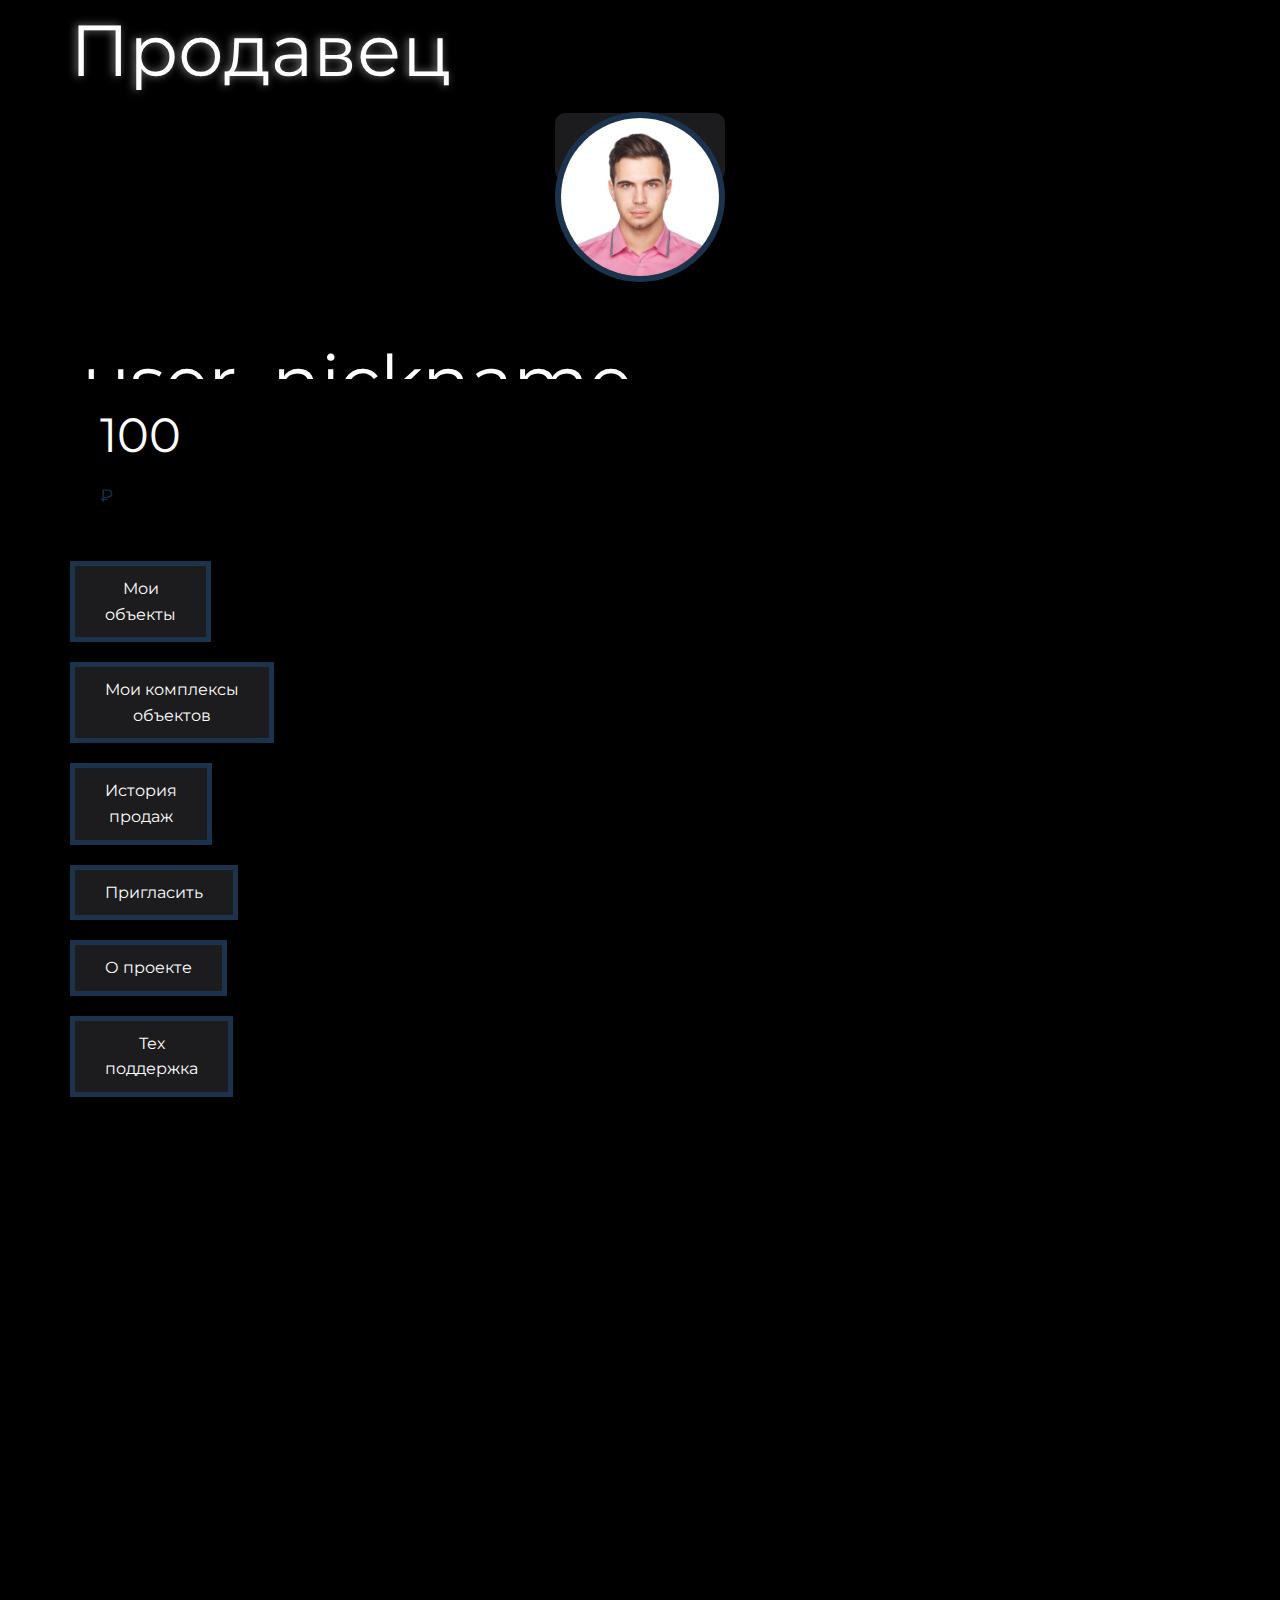
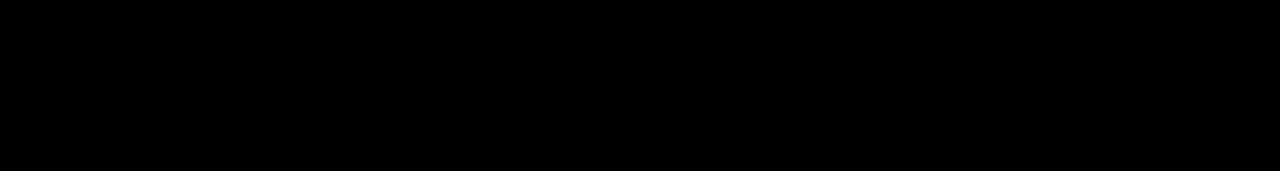
<file: index.html>
<!DOCTYPE html>
<html style="font-size: 16px;" lang="ru"><head>
    <meta name="viewport" content="width=device-width, initial-scale=1.0">
    <meta charset="utf-8">
    <meta name="keywords" content="user_nickname, Продавец, 100">
    <meta name="description" content="">
    <title>mainpage_seller</title>
    <link rel="stylesheet" href="nicepage.css" media="screen">
<link rel="stylesheet" href="index.css" media="screen">
    <script class="u-script" type="text/javascript" src="jquery.js" defer=""></script>
    <script class="u-script" type="text/javascript" src="nicepage.js" defer=""></script>
    <meta name="generator" content="Nicepage 6.15.2, nicepage.com">
    <link id="u-theme-google-font" rel="stylesheet" href="https://fonts.googleapis.com/css?family=Roboto:100,100i,300,300i,400,400i,500,500i,700,700i,900,900i|Open+Sans:300,300i,400,400i,500,500i,600,600i,700,700i,800,800i">
    <link id="u-page-google-font" rel="stylesheet" href="https://fonts.googleapis.com/css?family=Montserrat:100,100i,200,200i,300,300i,400,400i,500,500i,600,600i,700,700i,800,800i,900,900i">



    <script type="application/ld+json">{
		"@context": "http://schema.org",
		"@type": "Organization",
		"name": "Realtor_WebApp"
}</script>
    <meta name="theme-color" content="#478ac9">
    <meta property="og:title" content="mainpage_seller">
    <meta property="og:type" content="website">
  <meta data-intl-tel-input-cdn-path="intlTelInput/"></head>
  <body data-home-page="mainpage_seller.html" data-home-page-title="mainpage_seller" data-path-to-root="./" data-include-products="false" class="u-body u-xl-mode" data-lang="ru">
    <section class="u-black u-clearfix u-section-1" id="sec-18ff">
      <div class="u-clearfix u-sheet u-sheet-1">
        <div class="u-custom-color-1 u-radius u-shape u-shape-round u-shape-1"></div>
        <img class="u-align-center-xs u-border-6 u-border-custom-color-2 u-image u-image-circle u-preserve-proportions u-image-1" src="images/PHOTO_MAIN_TEST.jpg" alt="" data-image-width="1440" data-image-height="1440">
        <h1 class="u-align-center-xs u-custom-font u-font-montserrat u-text u-text-default-xs u-text-1">user_nickname</h1>
        <h1 class="u-align-center-xs u-custom-font u-font-montserrat u-text u-text-default-xs u-text-2">Продавец</h1>
        <div class="u-black u-container-style u-expanded-width-xs u-group u-group-1">
          <div class="u-container-layout u-container-layout-1">
            <h2 class="u-align-center-xs u-custom-font u-font-montserrat u-text u-text-default-xs u-text-white u-text-3">100</h2>
            <p class="u-align-center-xs u-custom-font u-font-montserrat u-text u-text-custom-color-2 u-text-4">₽</p>
          </div>
        </div>
        <a href="myobjects_seller.html" class="u-border-5 u-border-custom-color-2 u-btn u-btn-round u-button-style u-custom-color-1 u-custom-font u-font-montserrat u-radius u-btn-1">Мои<br>объекты
        </a>
        <a href="myobjects_complex_seller.html" class="u-border-5 u-border-custom-color-2 u-btn u-btn-round u-button-style u-custom-color-1 u-custom-font u-font-montserrat u-radius u-btn-2">Мои комплексы<br>объектов
        </a>
        <a href="#" class="u-border-5 u-border-custom-color-2 u-btn u-btn-round u-button-style u-custom-color-1 u-custom-font u-font-montserrat u-radius u-text-white u-btn-3">История<br>продаж
        </a>
        <a href="#" class="u-border-5 u-border-custom-color-2 u-btn u-btn-round u-button-style u-custom-color-1 u-custom-font u-font-montserrat u-radius u-text-white u-btn-4">Пригласить </a>
        <a href="#" class="u-border-5 u-border-custom-color-2 u-btn u-btn-round u-button-style u-custom-color-1 u-custom-font u-font-montserrat u-radius u-text-white u-btn-5">О проекте </a>
        <a href="#" class="u-border-5 u-border-custom-color-2 u-btn u-btn-round u-button-style u-custom-color-1 u-custom-font u-font-montserrat u-radius u-text-white u-btn-6">Тех<br>поддержка
        </a>
      </div>
    </section>

</body></html>
</file>
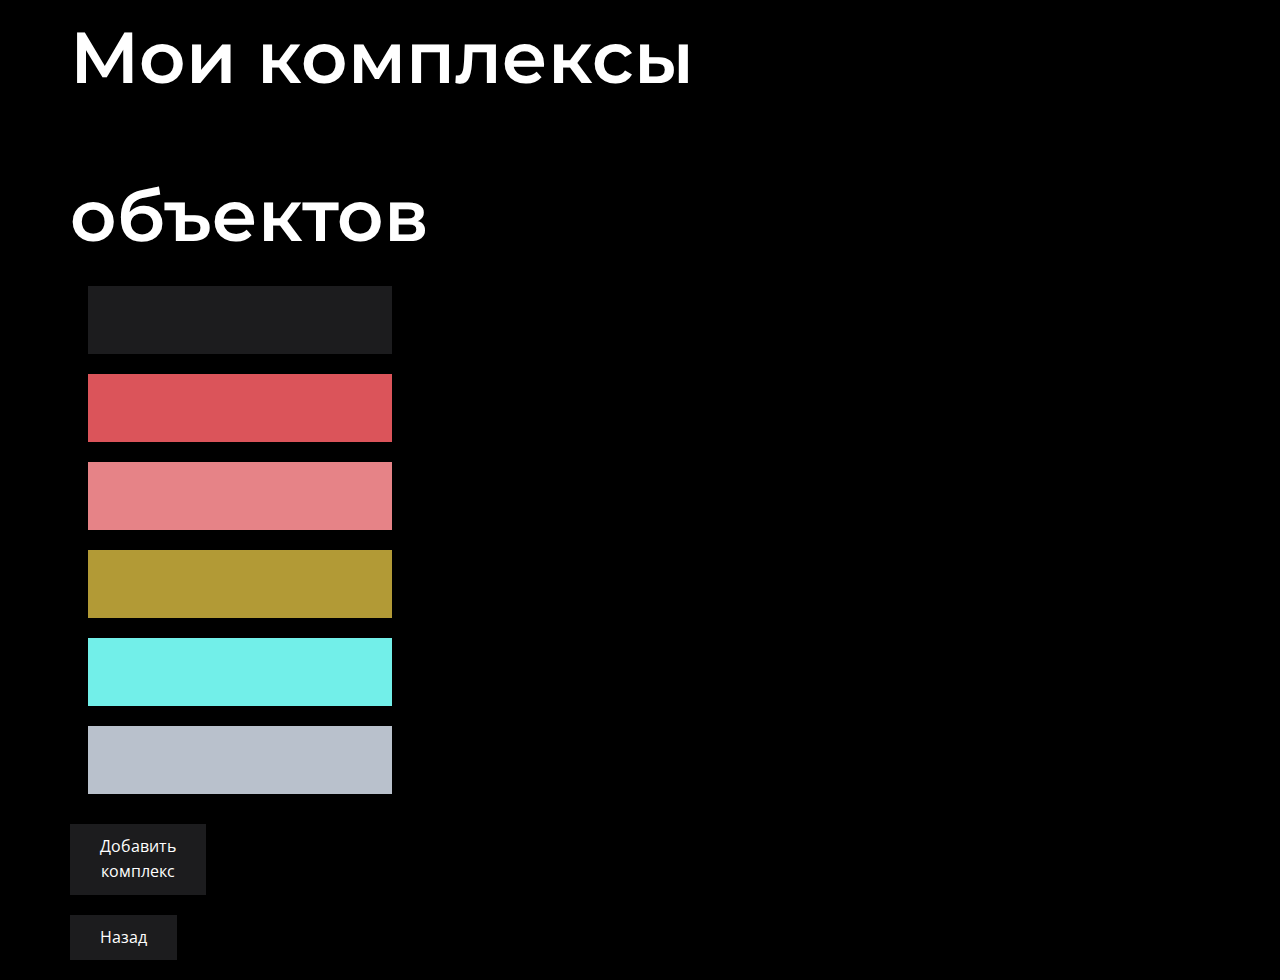
<file: myobjects_complex_seller.html>
<!DOCTYPE html>
<html style="font-size: 16px;" lang="ru"><head>
    <meta name="viewport" content="width=device-width, initial-scale=1.0">
    <meta charset="utf-8">
    <meta name="keywords" content="Мои объекты">
    <meta name="description" content="">
    <title>myobjects_complex_seller</title>
    <link rel="stylesheet" href="nicepage.css" media="screen">
<link rel="stylesheet" href="myobjects_complex_seller.css" media="screen">
    <script class="u-script" type="text/javascript" src="jquery.js" defer=""></script>
    <script class="u-script" type="text/javascript" src="nicepage.js" defer=""></script>
    <meta name="generator" content="Nicepage 6.15.2, nicepage.com">
    <link id="u-theme-google-font" rel="stylesheet" href="https://fonts.googleapis.com/css?family=Roboto:100,100i,300,300i,400,400i,500,500i,700,700i,900,900i|Open+Sans:300,300i,400,400i,500,500i,600,600i,700,700i,800,800i">
    <link id="u-page-google-font" rel="stylesheet" href="https://fonts.googleapis.com/css?family=Montserrat:100,100i,200,200i,300,300i,400,400i,500,500i,600,600i,700,700i,800,800i,900,900i">




    <script type="application/ld+json">{
		"@context": "http://schema.org",
		"@type": "Organization",
		"name": "Realtor_WebApp"
}</script>
    <meta name="theme-color" content="#478ac9">
    <meta property="og:title" content="myobjects_complex_seller">
    <meta property="og:type" content="website">
  <meta data-intl-tel-input-cdn-path="intlTelInput/"></head>
  <body data-path-to-root="./" data-include-products="false" class="u-body u-xl-mode" data-lang="ru">
    <section class="u-black u-clearfix u-section-1" id="sec-b6a4">
      <div class="u-clearfix u-sheet u-sheet-1">
        <h1 class="u-align-center-xs u-custom-font u-font-montserrat u-text u-text-default-xs u-text-1">Мои комплексы<br>
          <br>объектов
        </h1>
        <div class="u-list u-list-1">
          <div class="u-repeater u-repeater-1">
            <div class="u-container-style u-list-item u-repeater-item">
              <div class="u-container-layout u-similar-container u-container-layout-1">
                <div class="u-custom-color-1 u-custom-item u-expanded-width-xs u-shape u-shape-rectangle u-shape-1"></div>
              </div>
            </div>
            <div class="u-container-style u-list-item u-repeater-item">
              <div class="u-container-layout u-similar-container u-container-layout-2">
                <div class="u-custom-item u-expanded-width-xs u-palette-2-base u-shape u-shape-rectangle u-shape-2"></div>
              </div>
            </div>
            <div class="u-container-style u-list-item u-repeater-item">
              <div class="u-container-layout u-similar-container u-container-layout-3">
                <div class="u-custom-item u-expanded-width-xs u-palette-2-light-1 u-shape u-shape-rectangle u-shape-3"></div>
              </div>
            </div>
          </div>
        </div>
        <div class="u-list u-list-2">
          <div class="u-repeater u-repeater-2">
            <div class="u-container-style u-list-item u-repeater-item">
              <div class="u-container-layout u-similar-container u-container-layout-4">
                <div class="u-custom-item u-expanded-width-xs u-palette-3-dark-1 u-shape u-shape-rectangle u-shape-4"></div>
              </div>
            </div>
            <div class="u-container-style u-list-item u-repeater-item">
              <div class="u-container-layout u-similar-container u-container-layout-5">
                <div class="u-custom-item u-expanded-width-xs u-palette-4-light-1 u-shape u-shape-rectangle u-shape-5"></div>
              </div>
            </div>
            <div class="u-container-style u-list-item u-repeater-item">
              <div class="u-container-layout u-similar-container u-container-layout-6">
                <div class="u-custom-item u-expanded-width-xs u-palette-5-base u-shape u-shape-rectangle u-shape-6"></div>
              </div>
            </div>
          </div>
        </div>
      </div>
    </section>
    <section class="u-black u-clearfix u-section-2" id="sec-d88e">
      <div class="u-clearfix u-sheet u-valign-middle-xs u-sheet-1">
        <a href="#" class="u-btn u-btn-round u-button-style u-custom-color-1 u-radius u-btn-1">Добавить<br>комплекс
        </a>
        <a href="javascript:history.back()" class="u-btn u-btn-round u-button-style u-custom-color-1 u-radius u-btn-2">Назад </a>
      </div>
    </section>

</body></html>
</file>
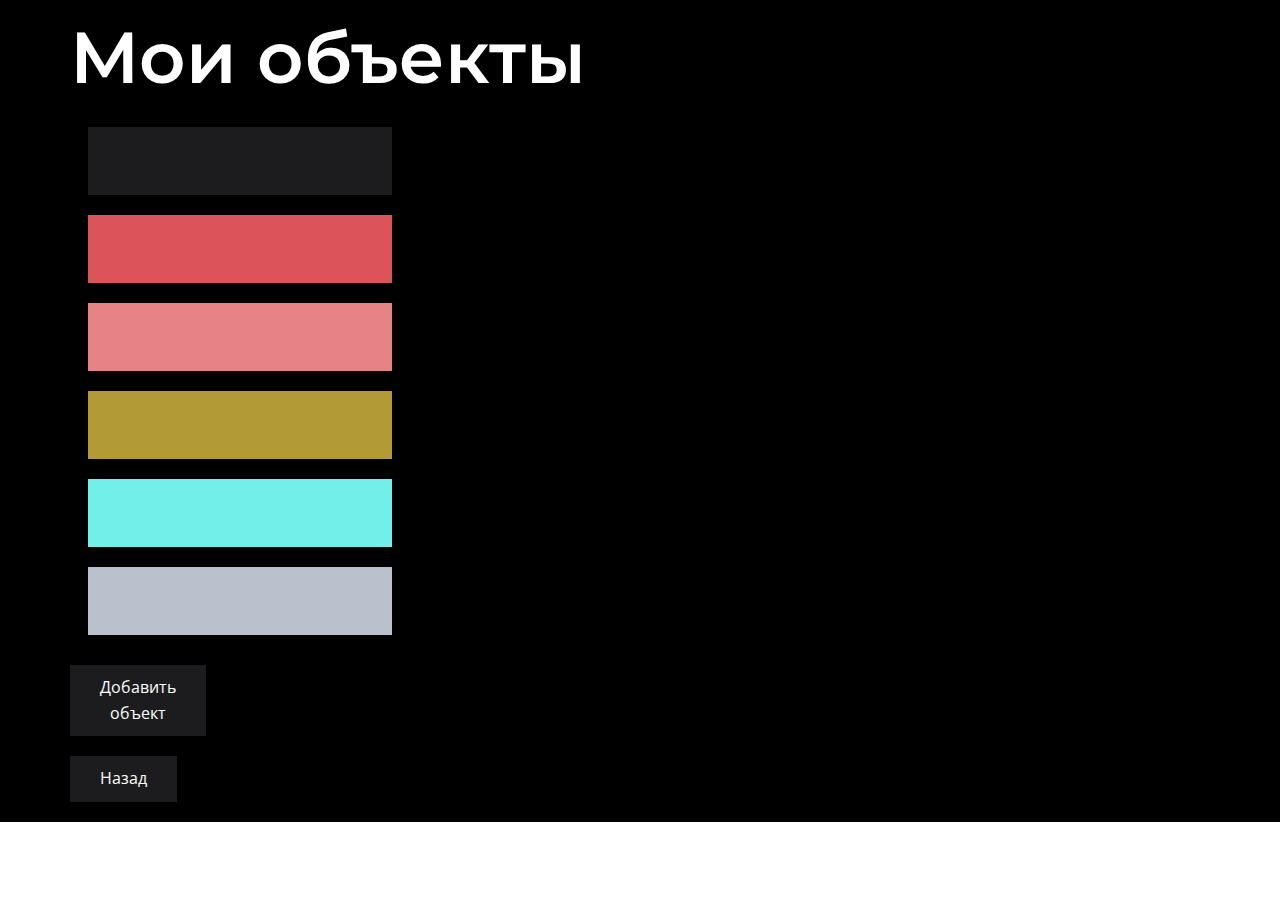
<file: myobjects_seller.html>
<!DOCTYPE html>
<html style="font-size: 16px;" lang="ru"><head>
    <meta name="viewport" content="width=device-width, initial-scale=1.0">
    <meta charset="utf-8">
    <meta name="keywords" content="Мои объекты">
    <meta name="description" content="">
    <title>myobjects_seller</title>
    <link rel="stylesheet" href="nicepage.css" media="screen">
<link rel="stylesheet" href="myobjects_seller.css" media="screen">
    <script class="u-script" type="text/javascript" src="jquery.js" defer=""></script>
    <script class="u-script" type="text/javascript" src="nicepage.js" defer=""></script>
    <meta name="generator" content="Nicepage 6.15.2, nicepage.com">
    <link id="u-theme-google-font" rel="stylesheet" href="https://fonts.googleapis.com/css?family=Roboto:100,100i,300,300i,400,400i,500,500i,700,700i,900,900i|Open+Sans:300,300i,400,400i,500,500i,600,600i,700,700i,800,800i">
    <link id="u-page-google-font" rel="stylesheet" href="https://fonts.googleapis.com/css?family=Montserrat:100,100i,200,200i,300,300i,400,400i,500,500i,600,600i,700,700i,800,800i,900,900i">




    <script type="application/ld+json">{
		"@context": "http://schema.org",
		"@type": "Organization",
		"name": "Realtor_WebApp"
}</script>
    <meta name="theme-color" content="#478ac9">
    <meta property="og:title" content="myobjects_seller">
    <meta property="og:type" content="website">
  <meta data-intl-tel-input-cdn-path="intlTelInput/"></head>
  <body data-path-to-root="./" data-include-products="false" class="u-body u-xl-mode" data-lang="ru">
    <section class="u-black u-clearfix u-section-1" id="sec-b6a4">
      <div class="u-clearfix u-sheet u-sheet-1">
        <h1 class="u-align-center-xs u-custom-font u-font-montserrat u-text u-text-default-xs u-text-1">Мои объекты</h1>
        <div class="u-list u-list-1">
          <div class="u-repeater u-repeater-1">
            <div class="u-container-style u-list-item u-repeater-item">
              <div class="u-container-layout u-similar-container u-container-layout-1">
                <div class="u-custom-color-1 u-custom-item u-expanded-width-xs u-shape u-shape-rectangle u-shape-1"></div>
              </div>
            </div>
            <div class="u-container-style u-list-item u-repeater-item">
              <div class="u-container-layout u-similar-container u-container-layout-2">
                <div class="u-custom-item u-expanded-width-xs u-palette-2-base u-shape u-shape-rectangle u-shape-2"></div>
              </div>
            </div>
            <div class="u-container-style u-list-item u-repeater-item">
              <div class="u-container-layout u-similar-container u-container-layout-3">
                <div class="u-custom-item u-expanded-width-xs u-palette-2-light-1 u-shape u-shape-rectangle u-shape-3"></div>
              </div>
            </div>
          </div>
        </div>
        <div class="u-list u-list-2">
          <div class="u-repeater u-repeater-2">
            <div class="u-container-style u-list-item u-repeater-item">
              <div class="u-container-layout u-similar-container u-container-layout-4">
                <div class="u-custom-item u-expanded-width-xs u-palette-3-dark-1 u-shape u-shape-rectangle u-shape-4"></div>
              </div>
            </div>
            <div class="u-container-style u-list-item u-repeater-item">
              <div class="u-container-layout u-similar-container u-container-layout-5">
                <div class="u-custom-item u-expanded-width-xs u-palette-4-light-1 u-shape u-shape-rectangle u-shape-5"></div>
              </div>
            </div>
            <div class="u-container-style u-list-item u-repeater-item">
              <div class="u-container-layout u-similar-container u-container-layout-6">
                <div class="u-custom-item u-expanded-width-xs u-palette-5-base u-shape u-shape-rectangle u-shape-6"></div>
              </div>
            </div>
          </div>
        </div>
      </div>
    </section>
    <section class="u-black u-clearfix u-section-2" id="sec-d88e">
      <div class="u-clearfix u-sheet u-valign-middle-xs u-sheet-1">
        <a href="#" class="u-btn u-btn-round u-button-style u-custom-color-1 u-radius u-btn-1">Добавить<br>объект
        </a>
        <a href="javascript:history.back()" class="u-btn u-btn-round u-button-style u-custom-color-1 u-radius u-btn-2">Назад </a>
      </div>
    </section>

</body></html>
</file>
